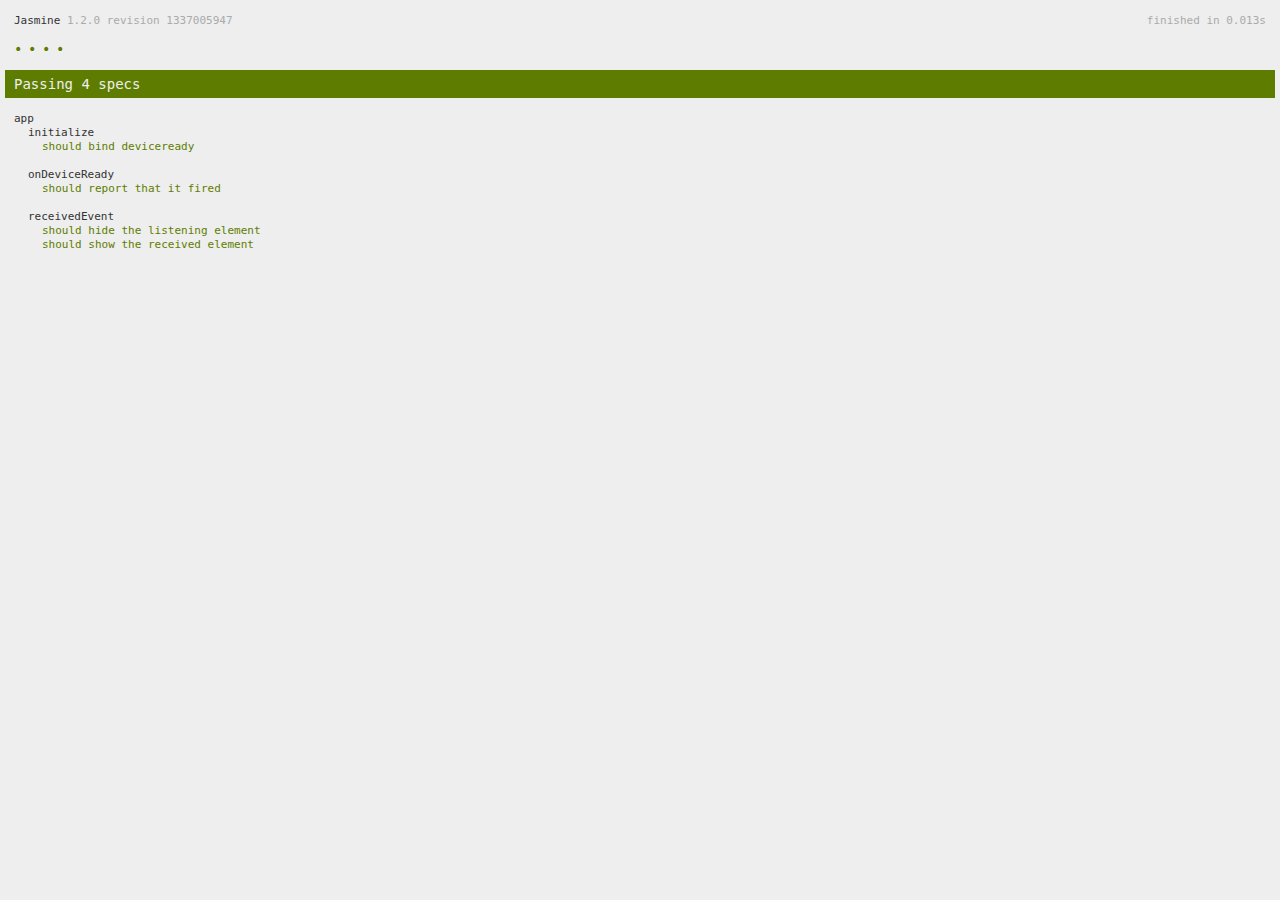
<file: spec.html>
<!DOCTYPE html>
<!--
    Licensed to the Apache Software Foundation (ASF) under one
    or more contributor license agreements.  See the NOTICE file
    distributed with this work for additional information
    regarding copyright ownership.  The ASF licenses this file
    to you under the Apache License, Version 2.0 (the
    "License"); you may not use this file except in compliance
    with the License.  You may obtain a copy of the License at

    http://www.apache.org/licenses/LICENSE-2.0

    Unless required by applicable law or agreed to in writing,
    software distributed under the License is distributed on an
    "AS IS" BASIS, WITHOUT WARRANTIES OR CONDITIONS OF ANY
     KIND, either express or implied.  See the License for the
    specific language governing permissions and limitations
    under the License.
-->
<html>
    <head>
        <title>Jasmine Spec Runner</title>

        <!-- jasmine source -->
        <link rel="shortcut icon" type="image/png" href="spec/lib/jasmine-1.2.0/jasmine_favicon.png">
        <link rel="stylesheet" type="text/css" href="spec/lib/jasmine-1.2.0/jasmine.css">
        <script type="text/javascript" src="spec/lib/jasmine-1.2.0/jasmine.js"></script>
        <script type="text/javascript" src="spec/lib/jasmine-1.2.0/jasmine-html.js"></script>

        <!-- include source files here... -->
        <script type="text/javascript" src="js/index.js"></script>

        <!-- include spec files here... -->
        <script type="text/javascript" src="spec/helper.js"></script>
        <script type="text/javascript" src="spec/index.js"></script>

        <script type="text/javascript">
            (function() {
                var jasmineEnv = jasmine.getEnv();
                jasmineEnv.updateInterval = 1000;

                var htmlReporter = new jasmine.HtmlReporter();

                jasmineEnv.addReporter(htmlReporter);

                jasmineEnv.specFilter = function(spec) {
                    return htmlReporter.specFilter(spec);
                };

                var currentWindowOnload = window.onload;

                window.onload = function() {
                    if (currentWindowOnload) {
                        currentWindowOnload();
                    }
                    execJasmine();
                };

                function execJasmine() {
                    jasmineEnv.execute();
                }
            })();
        </script>
    </head>
    <body>
        <div id="stage" style="display:none;"></div>
    </body>
</html>
</file>
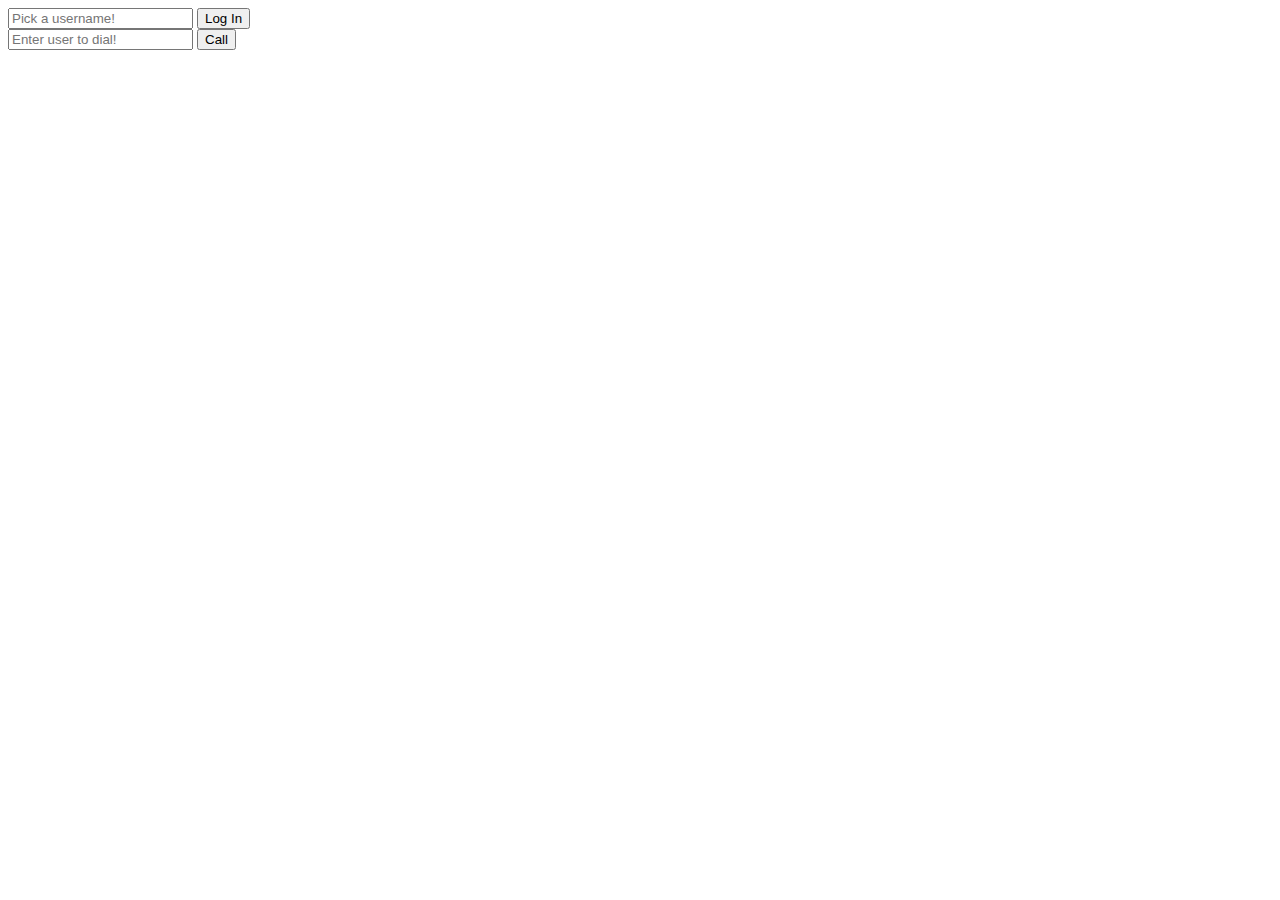
<file: data/videocalltest.html>
<!DOCTYPE html>
<html>
<head>
	<title>Video Call Test</title>
</head>
<body>

<div id="vid-box"></div>

<form name="loginForm" id="login" action="#" onsubmit="return login(this);">
    <input type="text" name="username" id="username" placeholder="Pick a username!" />
    <input type="submit" name="login_submit" value="Log In">
</form>

<form name="callForm" id="call" action="#" onsubmit="return makeCall(this);">
	<input type="text" name="number" placeholder="Enter user to dial!" />
	<input type="submit" value="Call"/>
</form>


<script src="https://ajax.googleapis.com/ajax/libs/jquery/2.1.3/jquery.min.js"></script>
<script src="https://cdn.pubnub.com/pubnub-3.7.14.min.js"></script>
<script src="https://cdn.pubnub.com/webrtc/webrtc.js"></script>
<script type="text/javascript">

var video_out = document.getElementById("vid-box");
function login(form) {
	var phone = window.phone = PHONE({
	    number        : form.username.value || "Anonymous", // listen on username line else Anonymous
	    publish_key   : 'pub-c-ddd055c7-e698-4660-8fd6-4328c993941d',
	    subscribe_key : 'sub-c-c9aaf3ba-54f4-11e7-8ac6-0619f8945a4f',
	});	
	phone.ready(function(){ form.username.style.background="#55ff5b"; });
	phone.receive(function(session){
	    session.connected(function(session) { video_out.appendChild(session.video); });
	    session.ended(function(session) { video_out.innerHTML=''; });
	});
	return false; 	// So the form does not submit.
}


function makeCall(form){
	if (!window.phone) alert("Login First!");
	else phone.dial(form.number.value);
	return false;
}
</script>
</body>
</html>
</file>
<file: spec/lib/jasmine-1.2.0/jasmine.css>
body { background-color: #eeeeee; padding: 0; margin: 5px; overflow-y: scroll; }

#HTMLReporter { font-size: 11px; font-family: Monaco, "Lucida Console", monospace; line-height: 14px; color: #333333; }
#HTMLReporter a { text-decoration: none; }
#HTMLReporter a:hover { text-decoration: underline; }
#HTMLReporter p, #HTMLReporter h1, #HTMLReporter h2, #HTMLReporter h3, #HTMLReporter h4, #HTMLReporter h5, #HTMLReporter h6 { margin: 0; line-height: 14px; }
#HTMLReporter .banner, #HTMLReporter .symbolSummary, #HTMLReporter .summary, #HTMLReporter .resultMessage, #HTMLReporter .specDetail .description, #HTMLReporter .alert .bar, #HTMLReporter .stackTrace { padding-left: 9px; padding-right: 9px; }
#HTMLReporter #jasmine_content { position: fixed; right: 100%; }
#HTMLReporter .version { color: #aaaaaa; }
#HTMLReporter .banner { margin-top: 14px; }
#HTMLReporter .duration { color: #aaaaaa; float: right; }
#HTMLReporter .symbolSummary { overflow: hidden; *zoom: 1; margin: 14px 0; }
#HTMLReporter .symbolSummary li { display: block; float: left; height: 7px; width: 14px; margin-bottom: 7px; font-size: 16px; }
#HTMLReporter .symbolSummary li.passed { font-size: 14px; }
#HTMLReporter .symbolSummary li.passed:before { color: #5e7d00; content: "\02022"; }
#HTMLReporter .symbolSummary li.failed { line-height: 9px; }
#HTMLReporter .symbolSummary li.failed:before { color: #b03911; content: "x"; font-weight: bold; margin-left: -1px; }
#HTMLReporter .symbolSummary li.skipped { font-size: 14px; }
#HTMLReporter .symbolSummary li.skipped:before { color: #bababa; content: "\02022"; }
#HTMLReporter .symbolSummary li.pending { line-height: 11px; }
#HTMLReporter .symbolSummary li.pending:before { color: #aaaaaa; content: "-"; }
#HTMLReporter .bar { line-height: 28px; font-size: 14px; display: block; color: #eee; }
#HTMLReporter .runningAlert { background-color: #666666; }
#HTMLReporter .skippedAlert { background-color: #aaaaaa; }
#HTMLReporter .skippedAlert:first-child { background-color: #333333; }
#HTMLReporter .skippedAlert:hover { text-decoration: none; color: white; text-decoration: underline; }
#HTMLReporter .passingAlert { background-color: #a6b779; }
#HTMLReporter .passingAlert:first-child { background-color: #5e7d00; }
#HTMLReporter .failingAlert { background-color: #cf867e; }
#HTMLReporter .failingAlert:first-child { background-color: #b03911; }
#HTMLReporter .results { margin-top: 14px; }
#HTMLReporter #details { display: none; }
#HTMLReporter .resultsMenu, #HTMLReporter .resultsMenu a { background-color: #fff; color: #333333; }
#HTMLReporter.showDetails .summaryMenuItem { font-weight: normal; text-decoration: inherit; }
#HTMLReporter.showDetails .summaryMenuItem:hover { text-decoration: underline; }
#HTMLReporter.showDetails .detailsMenuItem { font-weight: bold; text-decoration: underline; }
#HTMLReporter.showDetails .summary { display: none; }
#HTMLReporter.showDetails #details { display: block; }
#HTMLReporter .summaryMenuItem { font-weight: bold; text-decoration: underline; }
#HTMLReporter .summary { margin-top: 14px; }
#HTMLReporter .summary .suite .suite, #HTMLReporter .summary .specSummary { margin-left: 14px; }
#HTMLReporter .summary .specSummary.passed a { color: #5e7d00; }
#HTMLReporter .summary .specSummary.failed a { color: #b03911; }
#HTMLReporter .description + .suite { margin-top: 0; }
#HTMLReporter .suite { margin-top: 14px; }
#HTMLReporter .suite a { color: #333333; }
#HTMLReporter #details .specDetail { margin-bottom: 28px; }
#HTMLReporter #details .specDetail .description { display: block; color: white; background-color: #b03911; }
#HTMLReporter .resultMessage { padding-top: 14px; color: #333333; }
#HTMLReporter .resultMessage span.result { display: block; }
#HTMLReporter .stackTrace { margin: 5px 0 0 0; max-height: 224px; overflow: auto; line-height: 18px; color: #666666; border: 1px solid #ddd; background: white; white-space: pre; }

#TrivialReporter { padding: 8px 13px; position: absolute; top: 0; bottom: 0; left: 0; right: 0; overflow-y: scroll; background-color: white; font-family: "Helvetica Neue Light", "Lucida Grande", "Calibri", "Arial", sans-serif; /*.resultMessage {*/ /*white-space: pre;*/ /*}*/ }
#TrivialReporter a:visited, #TrivialReporter a { color: #303; }
#TrivialReporter a:hover, #TrivialReporter a:active { color: blue; }
#TrivialReporter .run_spec { float: right; padding-right: 5px; font-size: .8em; text-decoration: none; }
#TrivialReporter .banner { color: #303; background-color: #fef; padding: 5px; }
#TrivialReporter .logo { float: left; font-size: 1.1em; padding-left: 5px; }
#TrivialReporter .logo .version { font-size: .6em; padding-left: 1em; }
#TrivialReporter .runner.running { background-color: yellow; }
#TrivialReporter .options { text-align: right; font-size: .8em; }
#TrivialReporter .suite { border: 1px outset gray; margin: 5px 0; padding-left: 1em; }
#TrivialReporter .suite .suite { margin: 5px; }
#TrivialReporter .suite.passed { background-color: #dfd; }
#TrivialReporter .suite.failed { background-color: #fdd; }
#TrivialReporter .spec { margin: 5px; padding-left: 1em; clear: both; }
#TrivialReporter .spec.failed, #TrivialReporter .spec.passed, #TrivialReporter .spec.skipped { padding-bottom: 5px; border: 1px solid gray; }
#TrivialReporter .spec.failed { background-color: #fbb; border-color: red; }
#TrivialReporter .spec.passed { background-color: #bfb; border-color: green; }
#TrivialReporter .spec.skipped { background-color: #bbb; }
#TrivialReporter .messages { border-left: 1px dashed gray; padding-left: 1em; padding-right: 1em; }
#TrivialReporter .passed { background-color: #cfc; display: none; }
#TrivialReporter .failed { background-color: #fbb; }
#TrivialReporter .skipped { color: #777; background-color: #eee; display: none; }
#TrivialReporter .resultMessage span.result { display: block; line-height: 2em; color: black; }
#TrivialReporter .resultMessage .mismatch { color: black; }
#TrivialReporter .stackTrace { white-space: pre; font-size: .8em; margin-left: 10px; max-height: 5em; overflow: auto; border: 1px inset red; padding: 1em; background: #eef; }
#TrivialReporter .finished-at { padding-left: 1em; font-size: .6em; }
#TrivialReporter.show-passed .passed, #TrivialReporter.show-skipped .skipped { display: block; }
#TrivialReporter #jasmine_content { position: fixed; right: 100%; }
#TrivialReporter .runner { border: 1px solid gray; display: block; margin: 5px 0; padding: 2px 0 2px 10px; }
</file>
